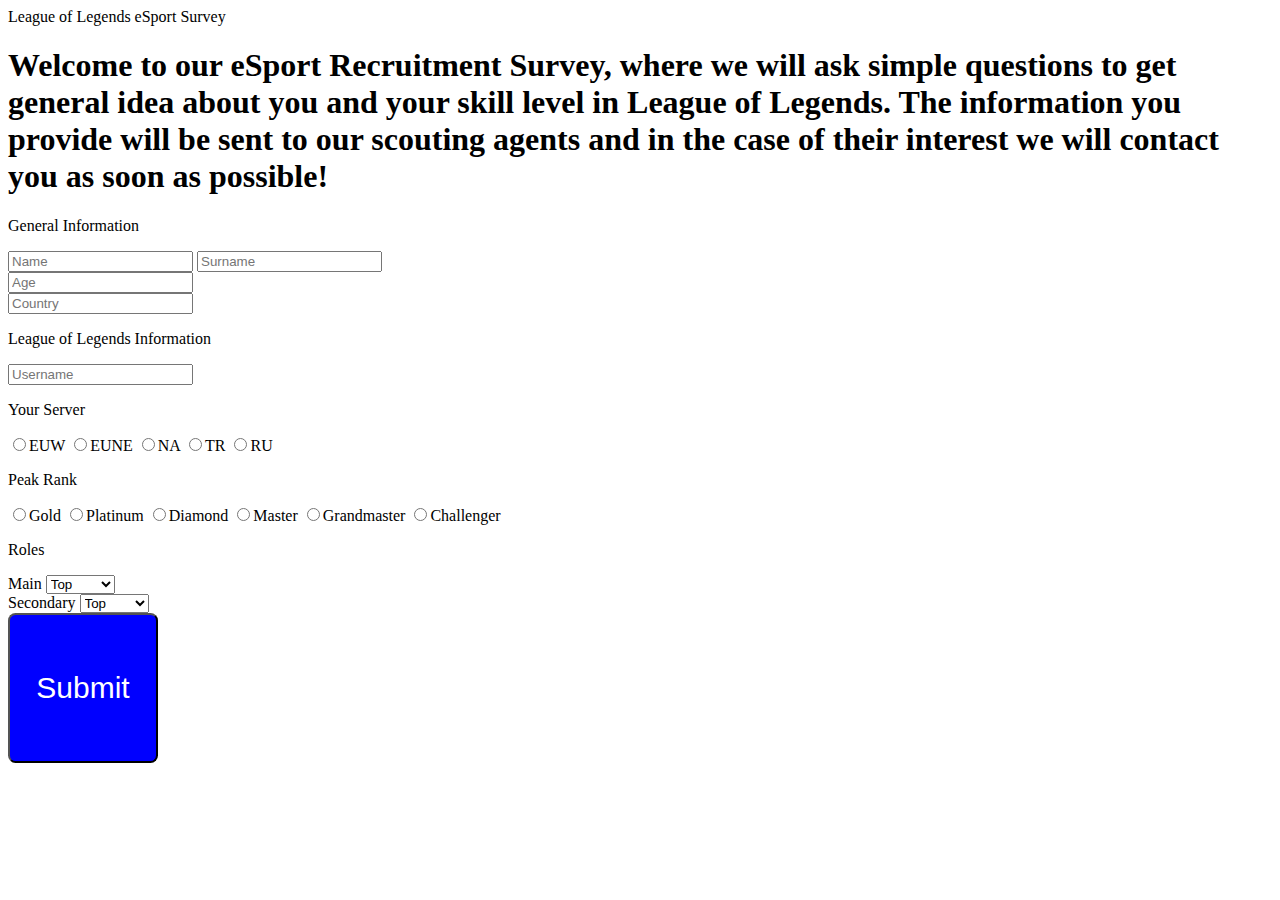
<file: lol.html>
<!DOCTYPE html>
<html lang="en">
  <head>
    <meta charset="UTF-8" />
    <meta http-equiv="X-UA-Compatible" content="IE=edge" />
    <meta name="viewport" content="width=device-width, initial-scale=1.0" />
    <link rel="stylesheet" href="style.css" />
    <link rel="preconnect" href="https://fonts.googleapis.com" />
    <link rel="preconnect" href="https://fonts.gstatic.com" crossorigin />
    <link
      href="https://fonts.googleapis.com/css2?family=Barlow+Condensed:ital,wght@0,100;1,100&display=swap"
      rel="stylesheet"
    />
    <title>Document</title>
  </head>
  <header class="header">League of Legends eSport Survey</header>
  <body>
    <div class="bg"></div>
    <div class="bg-text">
      <h1>
        Welcome to our eSport Recruitment Survey, where we will ask simple
        questions to get general idea about you and your skill level in League
        of Legends. The information you provide will be sent to our scouting
        agents and in the case of their interest we will contact you as soon as
        possible!
      </h1>
    </div>
    <div class="survey">
      <p class="titles">General Information</p>
      <div class="name-surname">
        <input type="text" placeholder="Name" />
        <input type="text" placeholder="Surname" />
      </div>
      <div class="age">
        <input type="number" placeholder="Age" />
      </div>
      <div class="country">
        <input type="text" placeholder="Country" />
      </div>
      <p class="titles">League of Legends Information</p>
      <div class="lol-username">
        <input type="text" placeholder="Username" />
      </div>
      <p class="titles">Your Server</p>
      <div class="servers">
        <label for="euw">
          <input id="server" value="euw" type="radio" name="server" />EUW
        </label>
        <label for="eune">
          <input id="servers" value="eune" type="radio" name="server" />EUNE
        </label>
        <label for="na">
          <input id="servers" value="na" type="radio" name="server" />NA
        </label>
        <label for="tr">
          <input id="servers" value="tr" type="radio" name="server" />TR
        </label>
        <label for="ru">
          <input id="servers" value="ru" type="radio" name="server" />RU
        </label>
      </div>
      <!--
        <img
        class="ranks-image"
        src="https://support-leagueoflegends.riotgames.com/hc/article_attachments/4406003723155/Tiers_only.png"
        alt="Gold Rank"
        />
    -->
      <p class="titles">Peak Rank</p>
      <div class="ranks">
        <label for="gold">
          <input id="gold" value="gold" type="radio" name="peak-rank" />Gold
        </label>
        <label for="platinum">
          <input
            id="platinum"
            value="platinum"
            type="radio"
            name="peak-rank"
          />Platinum
        </label>
        <label for="diamond">
          <input
            id="diamond"
            value="diamond"
            type="radio"
            name="peak-rank"
          />Diamond
        </label>
        <label for="master">
          <input
            id="master"
            value="master"
            type="radio"
            name="peak-rank"
          />Master
        </label>
        <label for="grandmaster">
          <input
            id="grandmaster"
            value="grandmaster"
            type="radio"
            name="peak-rank"
          />Grandmaster
        </label>
        <label for="challenger">
          <input
            id="challenger"
            value="challenger"
            type="radio"
            name="peak-rank"
          />Challenger
        </label>
      </div>
      <div>
        <div class="main-role">
          <p class="titles">Roles</p>
          <label for="main-role"
            >Main
            <select name="main-role" id="main-role">
              <option value="top">Top</option>
              <option value="jungle">Jungle</option>
              <option value="mid">Mid</option>
              <option value="adc">ADC</option>
              <option value="support">Support</option>
            </select>
          </label>
        </div>
        <div class="secondary-role">
          <label for="secondary-role"
            >Secondary
            <select name="secondary-role" id="secondary-role">
              <option value="top">Top</option>
              <option value="jungle">Jungle</option>
              <option value="mid">Mid</option>
              <option value="adc">ADC</option>
              <option value="support">Support</option>
            </select>
          </label>
        </div>
      </div>
      <div class="submit-button">
        <button type="submit">Submit</button>
      </div>
    </div>
  </body>
</html>
</file>
<file: style.css>
h6 {
  color: rgb(226, 14, 14);
  font-size: 50px;
  font-weight: 600;
}
span {
  color: black;
}
button {
  font-size: 30px;
  background-color: blue;
  color: white;
  transition: 0.2s;
  width: 150px;
  height: 150px;
  border-radius: 5%;
}
button:hover {
  cursor: pointer;
  border-radius: 10%;
}
.primary {
  background-color: violet;
}
.dead {
  filter: grayscale(1);
  transition: 2s;
}
.dead:hover {
  cursor: pointer;
  filter: grayscale(0);
}
</file>
